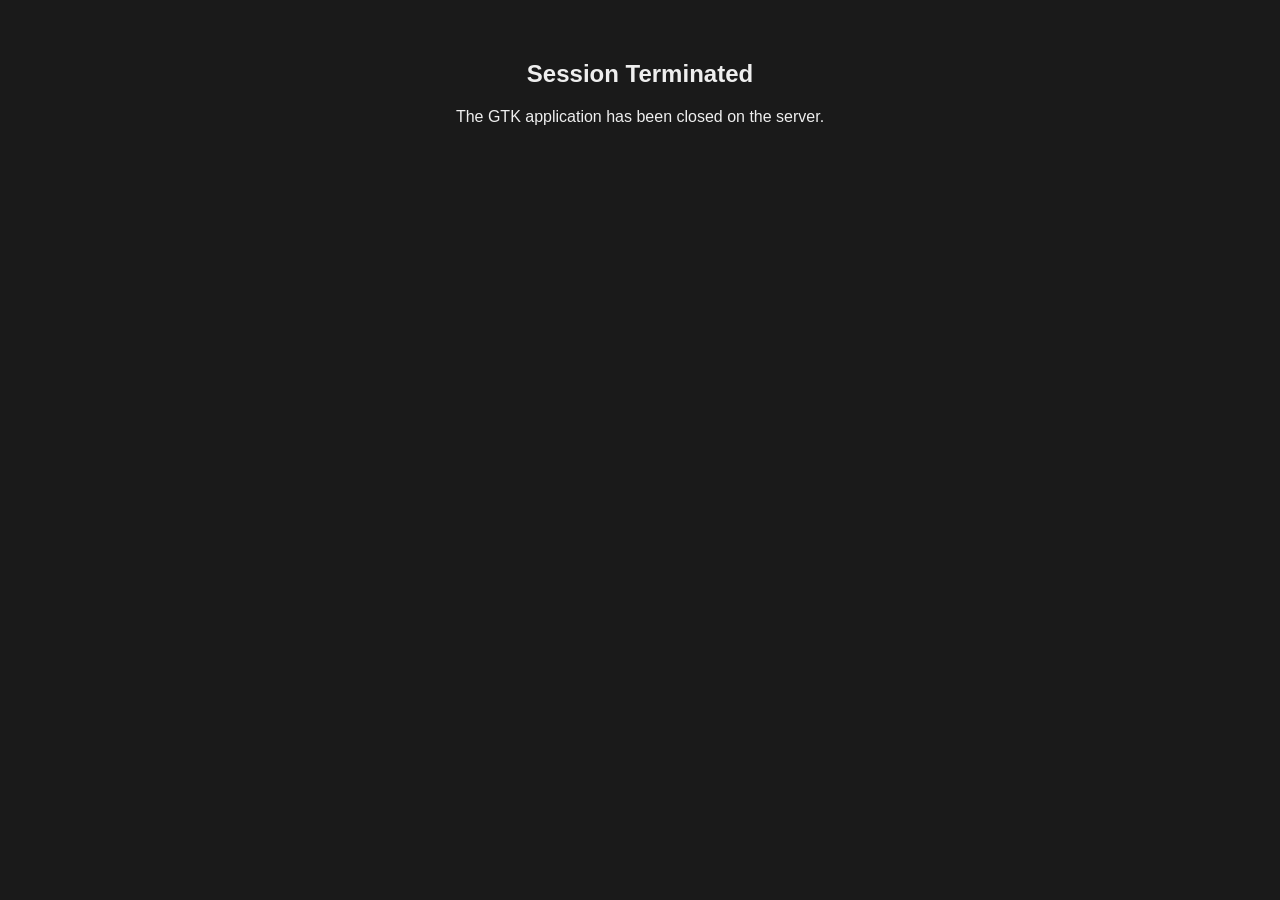
<file: Go_backend/static/index.html>
<!DOCTYPE html>
<html lang="en">
<head>
    <meta charset="UTF-8">
    <meta name="viewport" content="width=device-width, initial-scale=1.0">
    <title>GTK Broadway Stream</title>
    <style>
        body, html { margin: 0; padding: 0; height: 100%; width: 100%; background: #1a1a1a; color: #eee; font-family: sans-serif; overflow: hidden; }
        #container { height: 100vh; width: 100vw; display: flex; align-items: center; justify-content: center; }
        iframe { width: 100%; height: 100%; border: none; display: none; background: #1a1a1a; }
        #loader { text-align: center; }
    </style>
</head>
<body>
    <div id="container">
        <div id="loader">
            <h2>Initializing GTK Instance...</h2>
            <p id="status">Connecting to session controller...</p>
        </div>
        <iframe id="broadway-frame" sandbox="allow-scripts allow-same-origin"></iframe>
    </div>

    <script>
        const statusText = document.getElementById('status');
        const frame = document.getElementById('broadway-frame');
        const loader = document.getElementById('loader');

        // Each tab gets its own WebSocket -> own Broadway display
        const socket = new WebSocket(`ws://${window.location.host}/ws`);
        let displayID = null;
        let relaySocket = null;

        socket.onmessage = (event) => {
            const data = JSON.parse(event.data);
            if (data.error) {
                statusText.innerText = "Error: " + data.error;
                return;
            }
            if (data.port) {
                displayID = data.display;
                // Cache-busting query param forces browser to treat each port as unique
                const url = `http://${window.location.hostname}:${data.port}/?cb=${data.cacheBust}`;
                frame.src = url;
                frame.style.display = "block";
                loader.style.display = "none";
                console.log(`[Tab] Loaded Broadway Display :${displayID} on port ${data.port}`);

                // Connect relay for THIS specific tab
                connectRelay();
            }
        };

        function connectRelay() {
            if (!displayID) return;
            relaySocket = new WebSocket(`ws://${window.location.host}/relay?role=browser&display=${displayID}`);
            relaySocket.onmessage = (e) => {
                const msg = JSON.parse(e.data);
                if (msg.type === "open_link" && msg.url) {
                    window.open(msg.url, "_blank");
                }
            };
            relaySocket.onclose = () => {
                console.log(`[Tab] Relay for Display :${displayID} closed`);
            };
        }

        socket.onclose = () => {
            if (relaySocket) relaySocket.close();
            document.body.innerHTML = "<div style='padding:40px; text-align:center;'><h2>Session Terminated</h2><p>The GTK application has been closed on the server.</p></div>";
        };

        socket.onerror = (e) => {
            statusText.innerText = "Connection failed. Is the Go server running on port 8000?";
            console.error("WS Error:", e);
        };

        // If user closes/refreshes tab, close WS immediately so server cleans up faster
        window.addEventListener("beforeunload", () => {
            if (socket) socket.close();
            if (relaySocket) relaySocket.close();
        });
    </script>
</body>
</html>
</file>
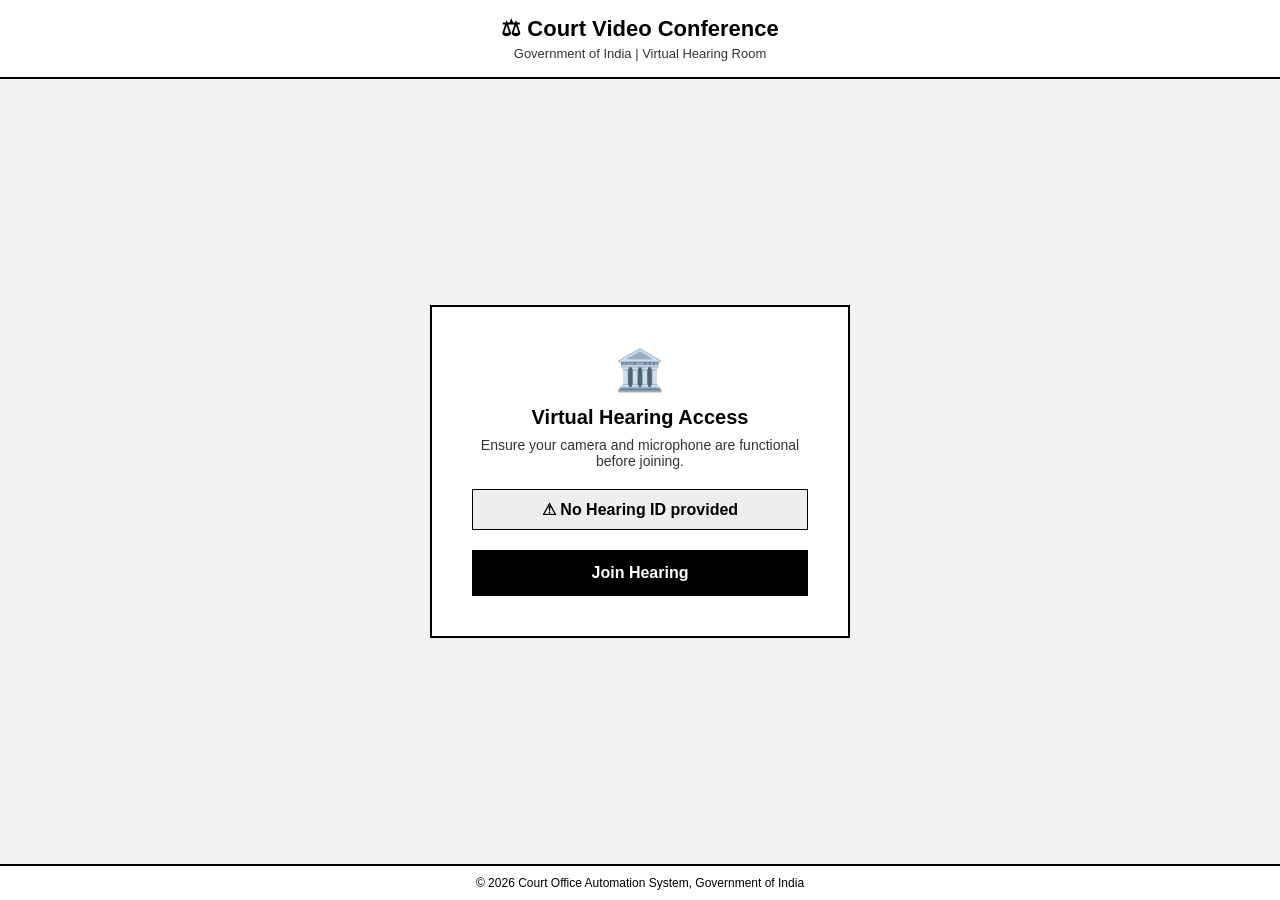
<file: meet-server/static/index.html>
<!DOCTYPE html>
<html lang="en">
<head>
<meta charset="UTF-8">
<meta name="viewport" content="width=device-width, initial-scale=1.0">
<title>Court Video Conference System</title>
<style>
  * { margin: 0; padding: 0; box-sizing: border-box; }

  body {
    background-color: #f2f2f2;
    color: #000;
    font-family: Arial, sans-serif;
    height: 100vh;
    display: flex;
    flex-direction: column;
  }

  /* ── Header / Footer ── */
  header {
    background: #fff;
    border-bottom: 2px solid #000;
    padding: 16px;
    text-align: center;
  }
  header h1 { font-size: 22px; margin-bottom: 4px; }
  header p  { font-size: 13px; color: #333; }

  footer {
    background: #fff;
    border-top: 2px solid #000;
    padding: 10px;
    text-align: center;
    font-size: 12px;
  }

  /* ── Lobby ── */
  #lobby {
    flex: 1;
    display: flex;
    align-items: center;
    justify-content: center;
  }
  .card {
    background: #fff;
    border: 2px solid #000;
    padding: 40px;
    width: 420px;
    text-align: center;
  }
  .card .icon { font-size: 40px; margin-bottom: 12px; }
  .card h3 { font-size: 20px; margin-bottom: 8px; }
  .card p { font-size: 14px; color: #333; margin-bottom: 20px; }
  .box {
    background: #eee;
    border: 1px solid #000;
    padding: 10px;
    font-weight: bold;
    margin-bottom: 20px;
    word-break: break-all;
  }
  .button {
    background: #000;
    color: #fff;
    border: none;
    padding: 14px;
    font-size: 16px;
    font-weight: bold;
    cursor: pointer;
    width: 100%;
  }
  .button:hover { background: #333; }

  /* ── Room ── */
  #room {
    flex: 1;
    display: none;
    flex-direction: column;
    padding: 20px;
  }
  #status-badge {
    align-self: center;
    margin-bottom: 10px;
    padding: 6px 14px;
    border: 1px solid #000;
    background: #fff3cd;
    font-weight: bold;
    font-size: 13px;
  }
  #status-badge.connected { background: #d4edda; }

  #videos {
    flex: 1;
    display: grid;
    gap: 20px;
    padding: 20px;
    background: #fff;
    border: 2px solid #000;
    overflow: hidden;
  }

  .video-tile {
    position: relative;
    background: #ddd;
    border: 2px solid #000;
    overflow: hidden;
    display: flex;
    align-items: center;
    justify-content: center;
    min-height: 0;
  }
  .video-tile video {
    width: 100%;
    height: 100%;
    object-fit: cover;
    display: block;
  }
  .video-tile .label {
    position: absolute;
    bottom: 10px;
    left: 10px;
    font-size: 12px;
    font-weight: bold;
    background: #fff;
    border: 1px solid #000;
    padding: 4px 8px;
  }

  /* ── Controls ── */
  #controls {
    height: 80px;
    display: flex;
    align-items: center;
    justify-content: center;
    gap: 15px;
    margin-top: 10px;
  }
  .ctrl-btn {
    min-width: 100px;
    height: 45px;
    font-weight: bold;
    border: 2px solid #000;
    background: #fff;
    cursor: pointer;
    font-size: 14px;
  }
  .ctrl-btn.off {
    background: #f8d7da;
    color: #721c24;
    border-color: #dc3545;
  }
  .ctrl-btn.end {
    background: #dc3545;
    color: #fff;
    border-color: #dc3545;
  }

  /* ── Support ── */
  .support {
    text-align: center;
    margin-top: 10px;
    padding: 10px;
    border-top: 1px solid #ccc;
    font-size: 13px;
  }
  .support h3 { font-size: 14px; margin-bottom: 4px; }
  .support h2 { font-size: 18px; margin-top: 4px; }

  /* Grid layouts */
  #videos.n1 { grid-template-columns: 1fr; }
  #videos.n2 { grid-template-columns: 1fr 1fr; }
  #videos.n3, #videos.n4 { grid-template-columns: 1fr 1fr; grid-template-rows: 1fr 1fr; }
  #videos.n3 .video-tile:first-child { grid-column: 1 / -1; }
</style>
</head>
<body>

<header>
  <h1>⚖ Court Video Conference</h1>
  <p>Government of India | Virtual Hearing Room</p>
</header>

<!-- ──────────────────────────── LOBBY ──────────────────────────── -->
<div id="lobby">
  <div class="card">
    <div class="icon">🏛️</div>
    <h3>Virtual Hearing Access</h3>
    <p>Ensure your camera and microphone are functional before joining.</p>
    <div class="box" id="room-id-label">Loading Hearing Details...</div>
    <button class="button" id="join-btn">Join Hearing</button>
  </div>
</div>

<!-- ──────────────────────────── ROOM ───────────────────────────── -->
<div id="room">
  <div id="status-badge">⏳ Initializing Secure Connection...</div>

  <div id="videos" class="n1"></div>

  <div id="controls">
    <button class="ctrl-btn" id="btn-mic">🎙️ Mic On</button>
    <button class="ctrl-btn" id="btn-cam">📷 Cam On</button>
    <button class="ctrl-btn end" id="btn-leave">📞 Leave Session</button>
  </div>

  <div class="support">
    <h3>Hearing Support</h3>
    <p>Technical Assistance Line</p>
    <h2>9233438283</h2>
  </div>
</div>

<footer>
  © 2026 Court Office Automation System, Government of India
</footer>

<script>
// ─────────────────────────────────────────────────────────────────────────────
// State
// ─────────────────────────────────────────────────────────────────────────────
const roomID   = new URLSearchParams(location.search).get('room');
let   myID     = null;
let   ws       = null;
let   localStream = null;
const peers    = {};          // peerID → RTCPeerConnection
const streams  = {};          // peerID → MediaStream
let   micOn    = true;
let   camOn    = true;

// ─────────────────────────────────────────────────────────────────────────────
// DOM refs
// ─────────────────────────────────────────────────────────────────────────────
const $lobby       = document.getElementById('lobby');
const $room        = document.getElementById('room');
const $videos      = document.getElementById('videos');
const $btnMic      = document.getElementById('btn-mic');
const $btnCam      = document.getElementById('btn-cam');
const $statusBadge = document.getElementById('status-badge');

// ─────────────────────────────────────────────────────────────────────────────
// Lobby init
// ─────────────────────────────────────────────────────────────────────────────
document.getElementById('room-id-label').textContent =
  roomID ? `Hearing ID: ${roomID}` : '⚠ No Hearing ID provided';

document.getElementById('join-btn').addEventListener('click', async () => {
  if (!roomID) { alert('No Hearing ID — use ?room=<id>'); return; }
  try {
    localStream = await navigator.mediaDevices.getUserMedia({ video: true, audio: true });
    enterRoom();
  } catch (e) {
    alert('Camera/mic access denied: ' + e.message);
  }
});

// ─────────────────────────────────────────────────────────────────────────────
// Enter room
// ─────────────────────────────────────────────────────────────────────────────
function enterRoom() {
  $lobby.style.display = 'none';
  $room.style.display  = 'flex';
  addVideoTile('local', localStream, 'You (Applicant)');
  connectWS();
}

// ─────────────────────────────────────────────────────────────────────────────
// WebSocket
// ─────────────────────────────────────────────────────────────────────────────
function connectWS() {
  const wsURL = `ws://${location.host}/ws?role=browser&room=${roomID}`;
  ws = new WebSocket(wsURL);

  ws.onopen = () => {
    $statusBadge.textContent = '✅ Secure Connection Established';
    $statusBadge.className = 'connected';
  };

  ws.onclose = () => {
    $statusBadge.textContent = '❌ Connection Closed';
    $statusBadge.className = '';
  };

  ws.onerror = (e) => {
    console.error('WS error', e);
    $statusBadge.textContent = '⚠ Connection Error';
    $statusBadge.className = '';
  };

  ws.onmessage = async (evt) => {
    const msg = JSON.parse(evt.data);
    await handleServerMsg(msg);
  };
}

function send(type, payload) {
  if (ws && ws.readyState === WebSocket.OPEN) {
    ws.send(JSON.stringify({ type, payload }));
  }
}

// ─────────────────────────────────────────────────────────────────────────────
// Server message dispatch
// ─────────────────────────────────────────────────────────────────────────────
async function handleServerMsg(msg) {
  switch (msg.type) {

    case 'welcome':
      myID = msg.payload.peer_id;
      const existingPeers = (msg.payload.peers || []).filter(id => id !== myID);
      // Newcomer sends offers to everyone already in the room
      for (const pid of existingPeers) {
        await createOffer(pid);
      }
      break;

    case 'offer':
      await handleOffer(msg.payload);
      break;

    case 'answer':
      await handleAnswer(msg.payload);
      break;

    case 'candidate':
      await handleCandidate(msg.payload);
      break;

    case 'peer_left':
      removePeer(msg.payload.peer_id);
      break;

    case 'room_closed':
      alert('This hearing has ended.');
      setTimeout(() => location.href = '/', 2000);
      break;

    case 'error':
      console.error('Server error:', msg.error);
      break;
  }
}

// ─────────────────────────────────────────────────────────────────────────────
// WebRTC helpers
// ─────────────────────────────────────────────────────────────────────────────
const ICE_CONFIG = {
  iceServers: [{ urls: 'stun:stun.l.google.com:19302' }]
};

function createPC(peerID) {
  if (peers[peerID]) {
    peers[peerID].close();
  }
  const pc = new RTCPeerConnection(ICE_CONFIG);
  peers[peerID] = pc;

  localStream.getTracks().forEach(t => pc.addTrack(t, localStream));

  pc.onicecandidate = ({ candidate }) => {
    if (candidate) send('candidate', { to: peerID, candidate });
  };

  pc.ontrack = ({ streams: [stream] }) => {
    if (!streams[peerID]) {
      streams[peerID] = stream;
      addVideoTile(peerID, stream, `Participant ${peerID.slice(0, 6)}`);
    }
  };

  pc.onconnectionstatechange = () => {
    if (pc.connectionState === 'failed' || pc.connectionState === 'closed') {
      removePeer(peerID);
    }
  };

  return pc;
}

async function createOffer(peerID) {
  const pc = createPC(peerID);
  const offer = await pc.createOffer();
  await pc.setLocalDescription(offer);
  send('offer', { to: peerID, sdp: offer.sdp });
}

async function handleOffer({ from, sdp }) {
  const pc = createPC(from);
  await pc.setRemoteDescription({ type: 'offer', sdp });
  const answer = await pc.createAnswer();
  await pc.setLocalDescription(answer);
  send('answer', { to: from, sdp: answer.sdp });
}

async function handleAnswer({ from, sdp }) {
  const pc = peers[from];
  if (pc) await pc.setRemoteDescription({ type: 'answer', sdp });
}

async function handleCandidate({ from, candidate }) {
  const pc = peers[from];
  if (pc && candidate) {
    try { await pc.addIceCandidate(candidate); } catch(e) {}
  }
}

function removePeer(peerID) {
  if (peers[peerID]) { peers[peerID].close(); delete peers[peerID]; }
  delete streams[peerID];
  const tile = document.getElementById('tile-' + peerID);
  if (tile) tile.remove();
  updateGrid();
}

// ─────────────────────────────────────────────────────────────────────────────
// Video tiles
// ─────────────────────────────────────────────────────────────────────────────
function addVideoTile(id, stream, label) {
  if (document.getElementById('tile-' + id)) return;
  const tile = document.createElement('div');
  tile.className = 'video-tile';
  tile.id = 'tile-' + id;

  const video = document.createElement('video');
  video.autoplay = true;
  video.playsInline = true;
  if (id === 'local') video.muted = true;
  video.srcObject = stream;

  const lbl = document.createElement('div');
  lbl.className = 'label';
  lbl.textContent = label;

  tile.appendChild(video);
  tile.appendChild(lbl);
  $videos.appendChild(tile);
  updateGrid();
}

function updateGrid() {
  const n = $videos.children.length;
  $videos.className = `n${Math.min(n, 4)}`;
}

// ─────────────────────────────────────────────────────────────────────────────
// Controls
// ─────────────────────────────────────────────────────────────────────────────
$btnMic.addEventListener('click', () => {
  micOn = !micOn;
  localStream.getAudioTracks().forEach(t => t.enabled = micOn);
  $btnMic.classList.toggle('off', !micOn);
  $btnMic.textContent = micOn ? '🎙️ Mic On' : '🔇 Mic Off';
});

$btnCam.addEventListener('click', () => {
  camOn = !camOn;
  localStream.getVideoTracks().forEach(t => t.enabled = camOn);
  $btnCam.classList.toggle('off', !camOn);
  $btnCam.textContent = camOn ? '📷 Cam On' : '🚫 Cam Off';
});

document.getElementById('btn-leave').addEventListener('click', () => {
  if (ws) ws.close();
  if (localStream) localStream.getTracks().forEach(t => t.stop());
  Object.values(peers).forEach(pc => pc.close());
  location.href = '/';
});

window.addEventListener('beforeunload', () => {
  if (ws) ws.close();
});
</script>
</body>
</html>
</file>
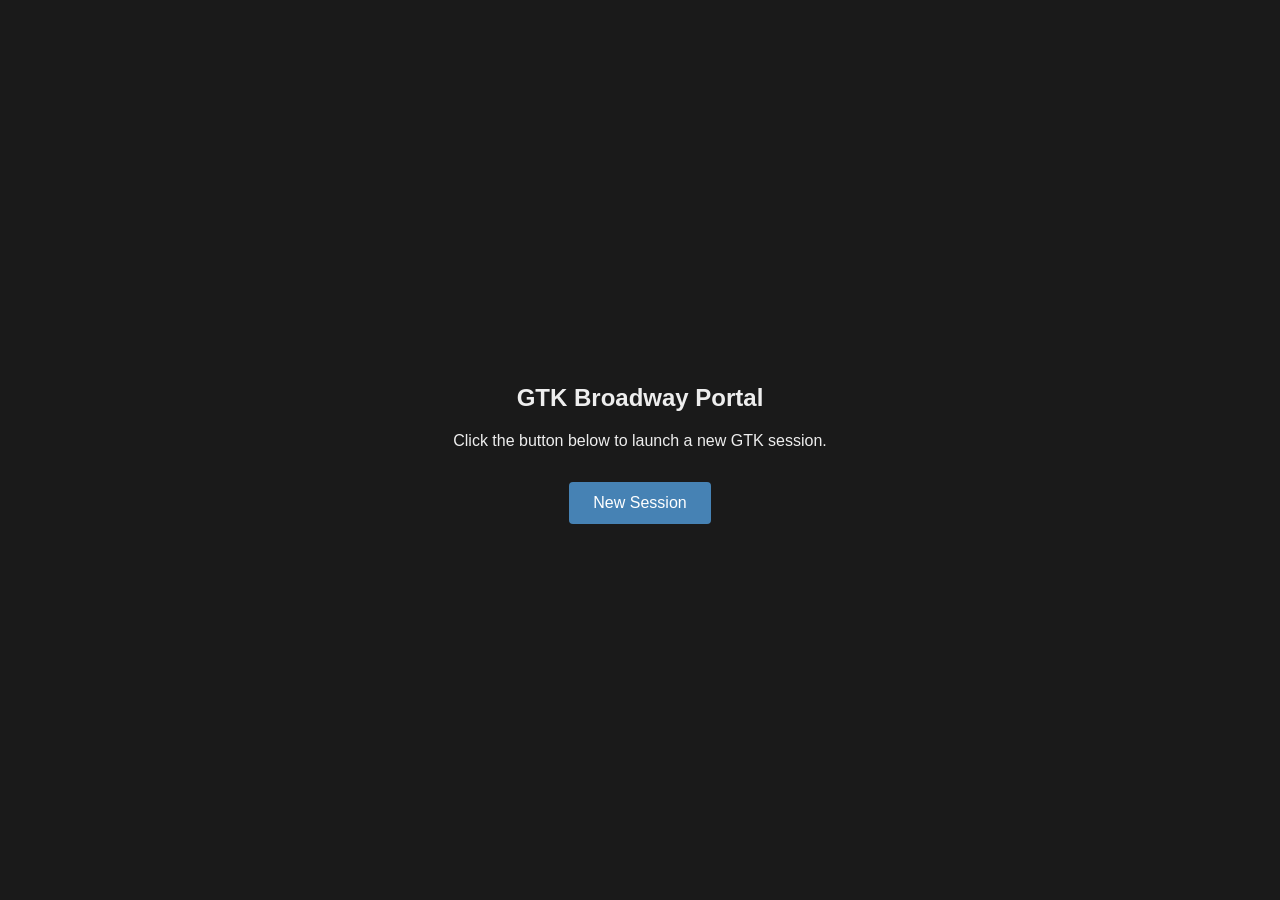
<file: court-server/web/portal/index.html>
<!DOCTYPE html>
<html lang="en">
<head>
    <meta charset="UTF-8">
    <title>GTK Broadway Portal</title>
    <style>
        body, html { margin: 0; padding: 0; height: 100%; width: 100%; background: #1a1a1a; color: #eee; font-family: sans-serif; overflow: hidden; }
        #container { height: 100vh; width: 100vw; display: flex; align-items: center; justify-content: center; }
        #loader { text-align: center; }
        a.button { display: inline-block; padding: 12px 24px; margin-top: 16px; background: steelblue; color: white; text-decoration: none; border-radius: 4px; cursor: pointer; }
        a.button:hover { background: #4a7ba8; }
        .small { font-size: 12px; color: #888; margin-top: 12px; }
    </style>
</head>
<body>
    <div id="container">
        <div id="loader">
            <h2>GTK Broadway Portal</h2>
            <p>Click the button below to launch a new GTK session.</p>
            <a class="button" id="newSession">New Session</a>
            <div class="small" id="status"></div>
        </div>
    </div>
    <script>
        // Allocate a session id from the server, then navigate the SAME tab
        // to /portal/embed?id=N. The embed page shows an iframe that loads
        // /broadway/N/ (reverse-proxied to the broadwayd daemon) and sends
        // heartbeats so the server can detect tab close / program exit.
        document.getElementById('newSession').addEventListener('click', function(e) {
            e.preventDefault();
            const statusEl = document.getElementById('status');
            statusEl.textContent = 'Allocating session…';
            fetch('/api/portal/new', { method: 'POST' })
                .then(r => {
                    if (!r.ok) throw new Error('HTTP ' + r.status);
                    return r.json();
                })
                .then(d => {
                    if (!d || !d.id) throw new Error('bad response');
                    statusEl.textContent = 'Session ' + d.id + ' ready — launching…';
                    // Navigate to the embed wrapper for this session.
                    window.location.href = '/portal/embed?id=' + d.id;
                })
                .catch(err => {
                    statusEl.textContent = 'Error: ' + err.message;
                });
        });
    </script>
</body>
</html>
</file>
